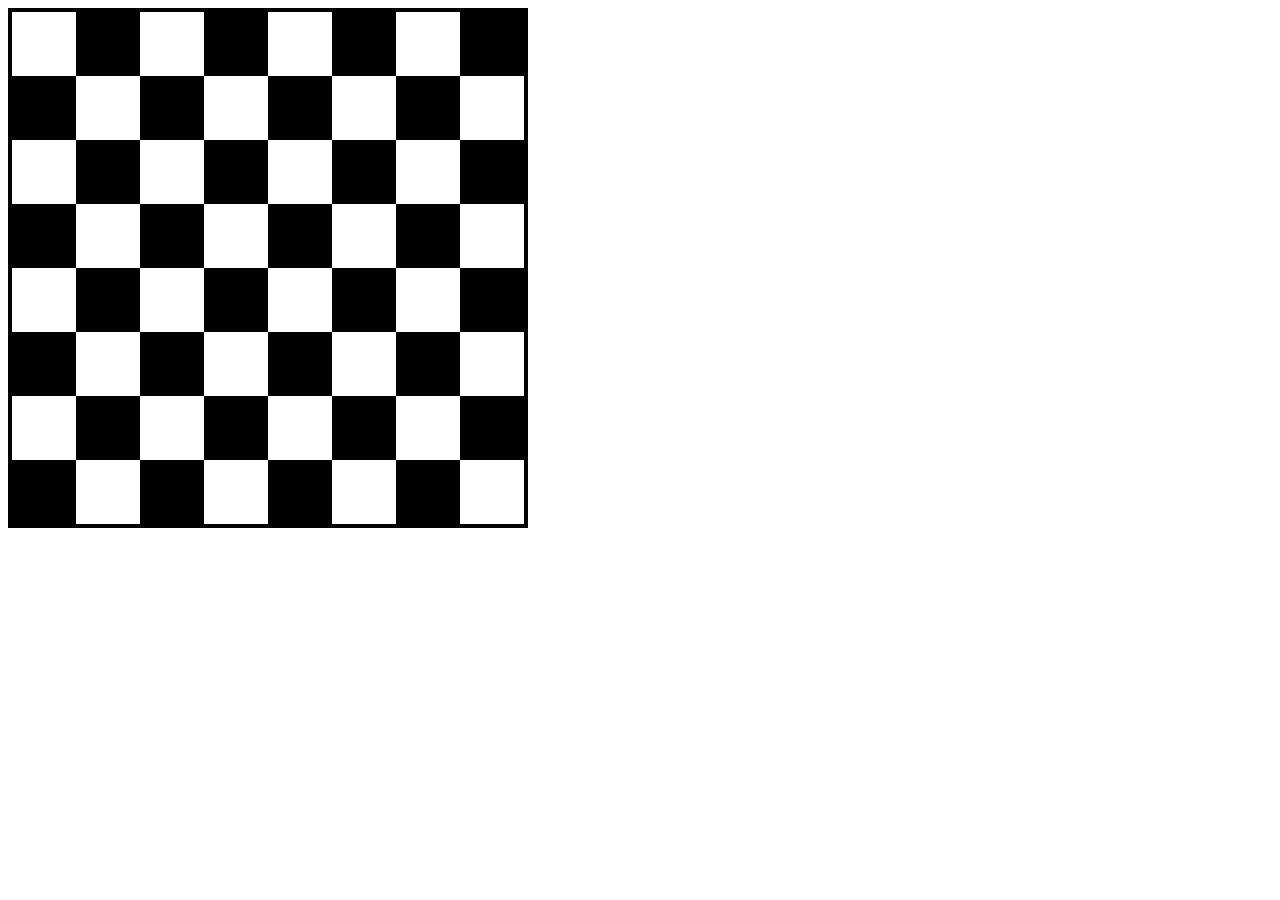
<file: chess-board/index.html>
<!DOCTYPE html>
<html lang="en">
  <head>
    <meta charset="UTF-8" />
    <meta http-equiv="X-UA-Compatible" content="IE=edge" />
    <meta name="viewport" content="width=device-width, initial-scale=1.0" />
    <link rel="stylesheet" href="styles.css" />
    <script src="script.js" defer></script>
    <title>Chess Board</title>
  </head>
  <body>
    <div
      class="chess"
      id="chess"
      style="width: 32rem; height: 32rem; border: 4px solid black"
    ></div>
  </body>
</html>
</file>
<file: chess-board/styles.css>
.chess {
  display: grid;
  grid-template-columns: repeat(8, minmax(0, 1fr));
  grid-template-rows: repeat(8, minmax(0, 1fr));
}
.boxDiv {
  width: 4rem;
  height: 4rem;
}
.boxDiv.even {
  background-color: white;
}

.boxDiv.odd {
  background-color: black;
}
.red {
  background-color: red !important;
}
</file>
